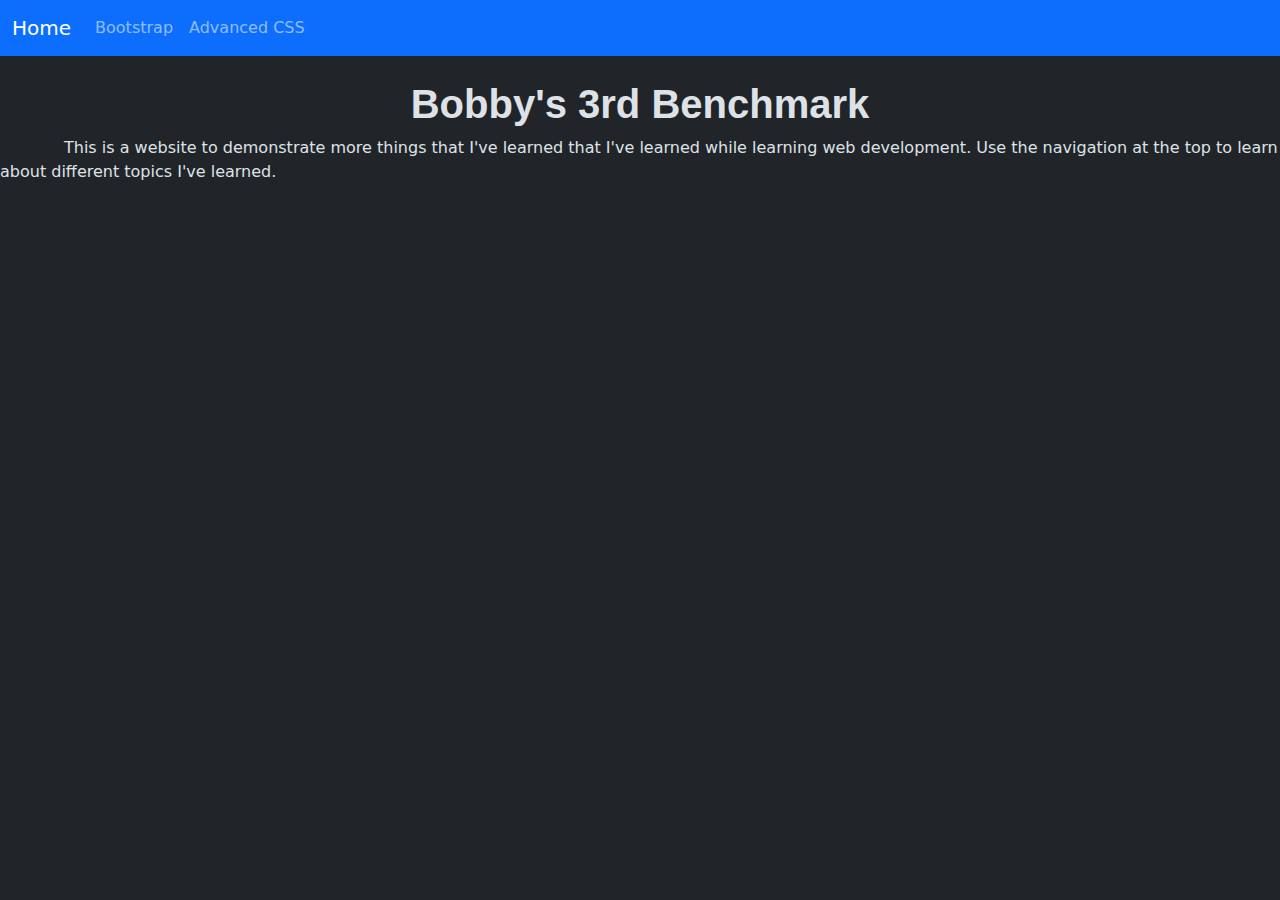
<file: index.html>
<!-- Let the browser know that this is in HTML.-->
<!DOCTYPE html>

<html lang="en" data-bs-theme="dark">
<head>
    <!-- Create a title for my website-->
    <title>Benchmark 3</title>
    <!-- Link Bootsrap to my document with these script and links-->
    <script src="https://cdn.jsdelivr.net/npm/bootstrap@5.3.2/dist/js/bootstrap.min.js"></script>
    <link rel="stylesheet" href="https://cdn.jsdelivr.net/npm/bootstrap@5.3.2/dist/css/bootstrap.min.css">
    <!-- Link my own stylesheet as well -->
    <link rel="stylesheet" href="style.css">
    <!-- Make the fitting of the site fit all devices-->
    <meta charset="utf-8">
    <meta name="viewport" content="width=device-width, initial-scale=1">
</head>

<body>
  <nav class="navbar bg-primary navbar-expand-lg" data-bs-theme="dark">
    <div class="container-fluid">
      <a class="navbar-brand" href="index.html">Home</a>
      <button class="navbar-toggler" type="button" data-bs-toggle="collapse" data-bs-target="#navbarNavAltMarkup" aria-controls="navbarNavAltMarkup" aria-expanded="false" aria-label="Toggle navigation">
        <span class="navbar-toggler-icon"></span>
      </button>
      <div class="collapse navbar-collapse" id="navbarNavAltMarkup">
        <div class="navbar-nav">
          <a class="nav-link" href="bootstrap.html">Bootstrap</a>
          <a class="nav-link" href="advanced_css.html">Advanced CSS</a>
        </div>
      </div>
    </div>
  </nav>
    <!-- Create a header -->
    <br>
    <h1 class="title">Bobby's 3rd Benchmark</h1>

    <p>This is a website to demonstrate more things that I've learned that I've learned while learning web development. Use the navigation at the top to learn about different topics I've learned.</p>
</body>
</html>
</file>
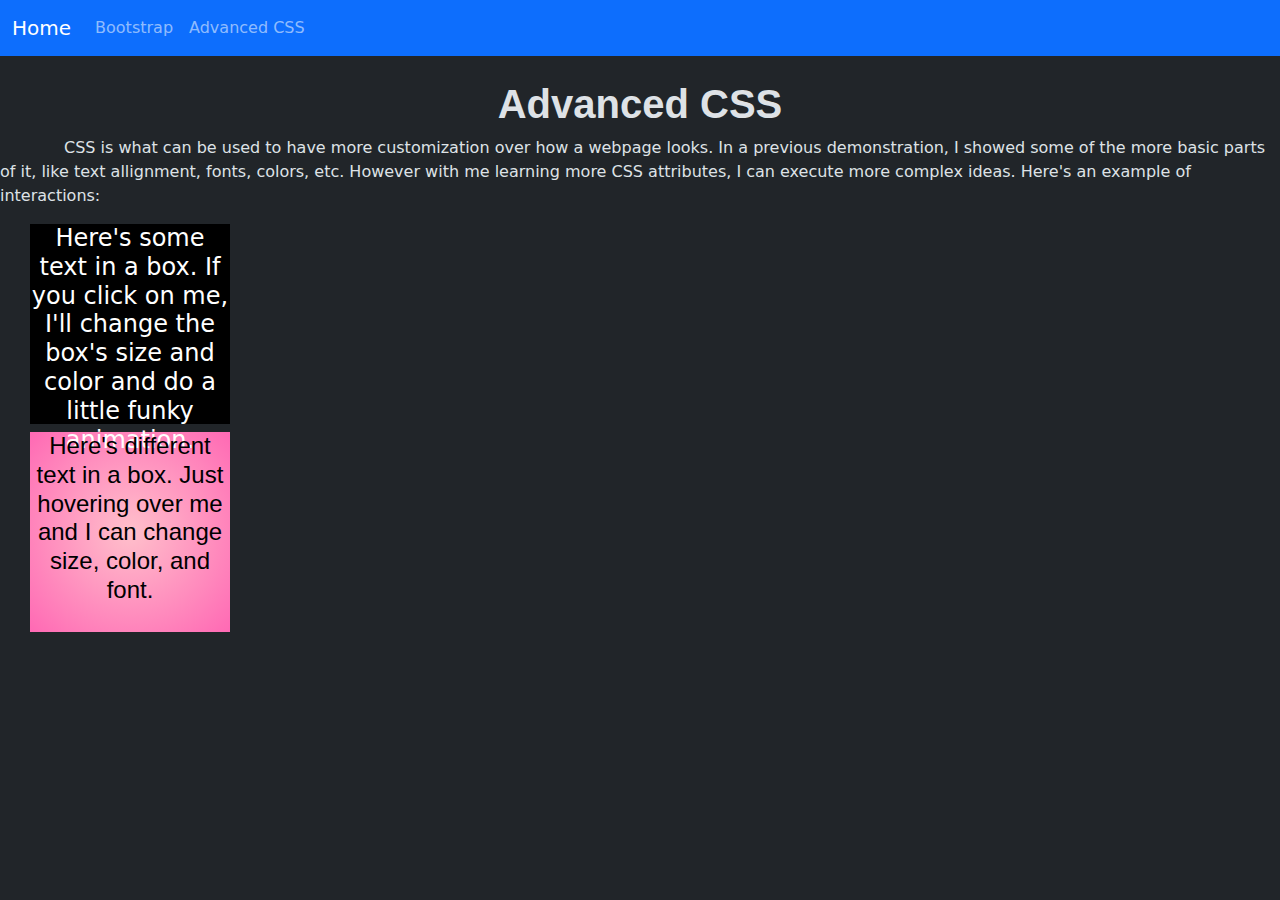
<file: advanced_css.html>
<!DOCTYPE html>

<html lang="en" data-bs-theme="dark">
    <head>
        <title>Advanced CSS</title>
        <!-- Link Bootsrap to my document with these script and links-->
        <script src="https://cdn.jsdelivr.net/npm/bootstrap@5.3.2/dist/js/bootstrap.min.js"></script>
        <link rel="stylesheet" href="https://cdn.jsdelivr.net/npm/bootstrap@5.3.2/dist/css/bootstrap.min.css">
        <!-- Link my own stylesheet as well -->
        <link rel="stylesheet" href="style.css">
        <!-- Make the fitting of the site fit all devices-->
        <meta charset="utf-8">
        <meta name="viewport" content="width=device-width, initial-scale=1">
    </head>

    <body>
        <!-- Add navbar -->
        <nav class="navbar bg-primary navbar-expand-lg" data-bs-theme="dark">
            <div class="container-fluid">
              <a class="navbar-brand" href="index.html">Home</a>
              <button class="navbar-toggler" type="button" data-bs-toggle="collapse" data-bs-target="#navbarNavAltMarkup" aria-controls="navbarNavAltMarkup" aria-expanded="false" aria-label="Toggle navigation">
                <span class="navbar-toggler-icon"></span>
              </button>
              <div class="collapse navbar-collapse" id="navbarNavAltMarkup">
                <div class="navbar-nav">
                  <a class="nav-link" href="bootstrap.html">Bootstrap</a>
                  <a class="nav-link" href="advanced_css.html">Advanced CSS</a>
                </div>
              </div>
            </div>
          </nav>
          <!-- Start site code-->
          <br>
          <h1 class="title">Advanced CSS</h1>
          <p>CSS is what can be used to have more customization over how a webpage looks. In a previous demonstration, I showed some of the more basic parts of it, like
            text allignment, fonts, colors, etc. However with me learning more CSS attributes, I can execute more complex ideas. Here's an example of interactions:
          </p>
          <h4 class="boxing">Here's some text in a box. If you click on me, I'll change the box's size and color and do a little funky animation.</h4>
          <h4 class="boxing2">Here's different text in a box. Just hovering over me and I can change size, color, and font.</h4>
    </body>
</html>
</file>
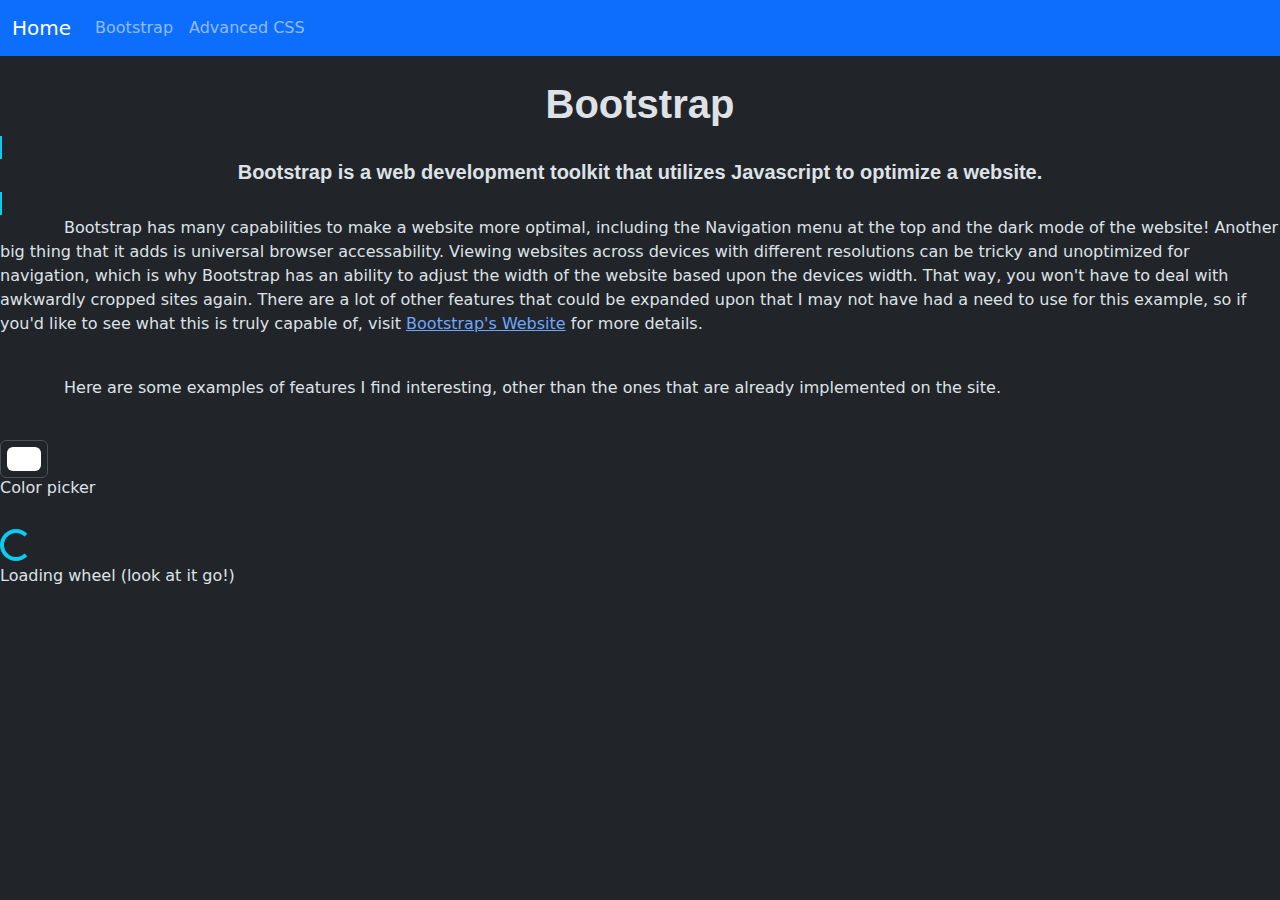
<file: bootstrap.html>
<!DOCTYPE html>

<html lang="en" data-bs-theme="dark">
    <head>
        <title>Bootstrap</title>
        <!-- Link Bootsrap to my document with these script and links-->
        <script src="https://cdn.jsdelivr.net/npm/bootstrap@5.3.2/dist/js/bootstrap.min.js"></script>
        <link rel="stylesheet" href="https://cdn.jsdelivr.net/npm/bootstrap@5.3.2/dist/css/bootstrap.min.css">
        <!-- Link my own stylesheet as well -->
        <link rel="stylesheet" href="style.css">
        <!-- Make the fitting of the site fit all devices-->
        <meta charset="utf-8">
        <meta name="viewport" content="width=device-width, initial-scale=1">
    </head>

    <body>
        <!-- Add navbar -->
        <nav class="navbar bg-primary navbar-expand-lg" data-bs-theme="dark">
            <div class="container-fluid">
              <a class="navbar-brand" href="index.html">Home</a>
              <button class="navbar-toggler" type="button" data-bs-toggle="collapse" data-bs-target="#navbarNavAltMarkup" aria-controls="navbarNavAltMarkup" aria-expanded="false" aria-label="Toggle navigation">
                <span class="navbar-toggler-icon"></span>
              </button>
              <div class="collapse navbar-collapse" id="navbarNavAltMarkup">
                <div class="navbar-nav">
                  <a class="nav-link" href="bootstrap.html">Bootstrap</a>
                  <a class="nav-link" href="advanced_css.html">Advanced CSS</a>
                </div>
              </div>
            </div>
          </nav>
        <!-- Start website code -->
        <br>
        <h1 class="title">Bootstrap</h1>
        <span class="border border-info border-2">
          <h5 class="title">Bootstrap is a web development toolkit that utilizes Javascript to optimize a website.</h5>
        </span>
        <br>
        <p>Bootstrap has many capabilities to make a website more optimal, including the Navigation menu at the top and the dark mode of the website! Another big thing that it
          adds is universal browser accessability. Viewing websites across devices with different resolutions can be tricky and unoptimized for navigation, which is why Bootstrap
          has an ability to adjust the width of the website based upon the devices width. That way, you won't have to deal with awkwardly cropped sites again. There are a lot of other
          features that could be expanded upon that I may not have had a need to use for this example, so if you'd like to see what this is truly capable of, visit <a href="https://getbootstrap.com/">
            Bootstrap's Website</a> for more details.
        </p>
        <br>
        <p>Here are some examples of features I find interesting, other than the ones that are already implemented on the site.</p>
        <br>
        <input type="color" class="form-control form-control-color" value="#FFFFFF">
        <h6>  Color picker</h6>
        <br>
        <div class="spinner-border text-info" role="status">
          <span class="visually-hidden">Loading...</span>
        </div>
        <h6>  Loading wheel (look at it go!)</h6>
        <br>
        
    </body>
</html>
</file>
<file: style.css>
.title{
    font-family: Helvetica;
    text-align: center;
    font-weight: bold;
}

p{
    font-size: 16px;
    text-indent: 4em;
}

h4.boxing{
    width: 200px;
    height: 200px;
    text-align: center;
    background-color: black;
    color: white;
    transition: transform 1s, width 1s, height 1s, background-color 1s, color 1s;
    margin-left: 30px;
}

h4.boxing:active{
    width: 400px;
    height: 300px;
    transform: rotate(360deg);
    background-color: lightgray;
    color: black;
}

h4.boxing2{
    font-family: Helvetica;
    margin-left: 30px;
    width: 200px;
    height: 200px;
    text-align: center;
    background: radial-gradient(circle, pink, hotpink);
    color: black;
    transition: width 3s, height 3s, font-family 3s, background 1s;
}

h4.boxing2:hover{
    width: 300px;
    height: 300px;
    text-align: center;
    font-family: "Times New Roman";
    background: radial-gradient(circle, hotpink, pink);
}
</file>
